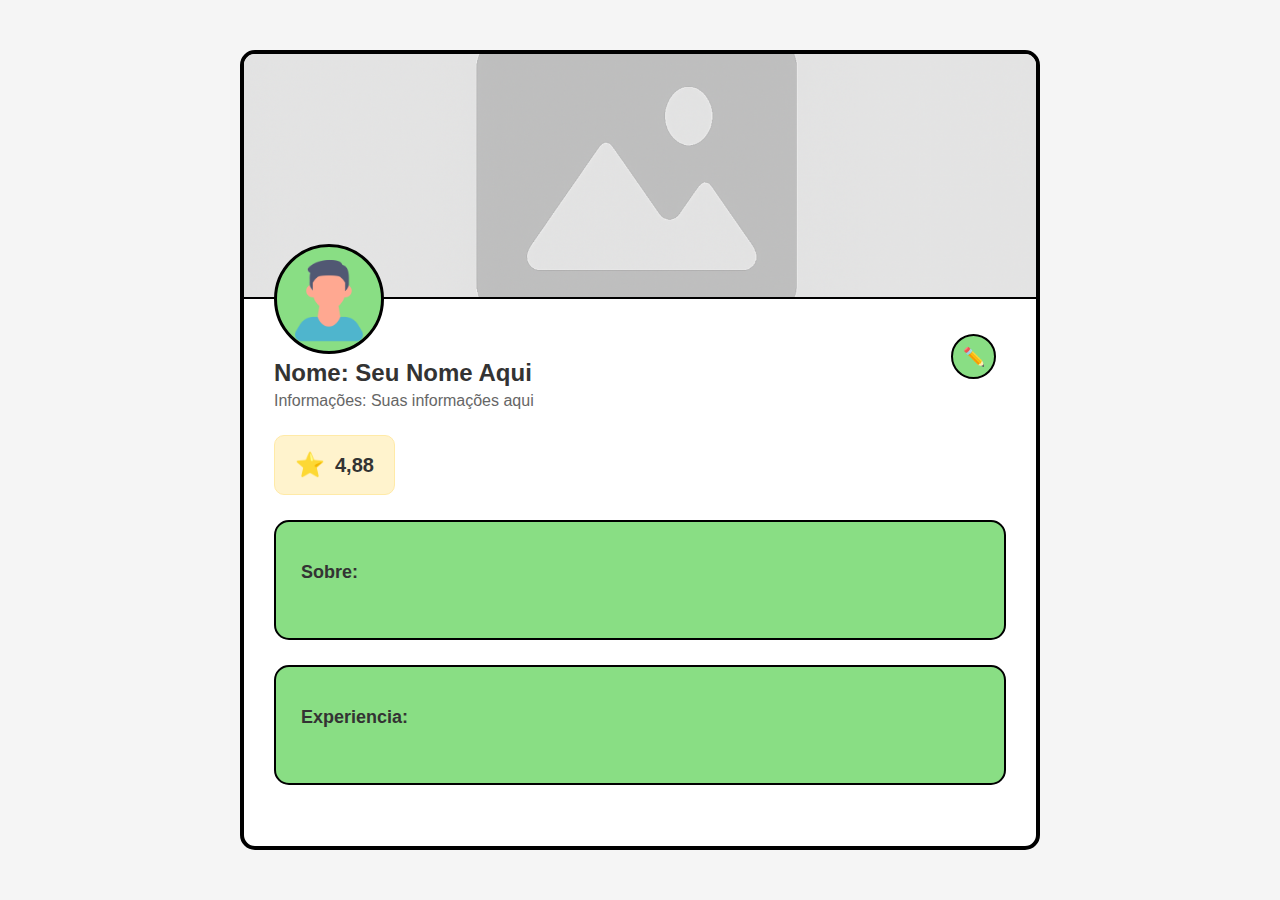
<file: index.html>
<!DOCTYPE html>
<html lang="pt-BR">

<head>
    <meta charset="UTF-8">
    <meta name="viewport" content="width=device-width, initial-scale=1.0">
    <title>Perfil do Usuário</title>
    <link rel="stylesheet" href="style.css">
</head>

<body>
    <div class="container">
        <main>
            <div class="imagens">
                <section>
                    <img class="img-banner" src="assets/imagem-sem-fundo.png" alt="imagem sem nada de fundo">
                    <img class="img-avatar" src="assets/avatar.png" alt="foto de perfil exemplo">
                </section>
            </div>

            <button id="btn">✏️</button>

            <div class="conteudo">
                <section>
                    <h3 class="nome">Nome: Seu Nome Aqui</h3>
                    <p class="info">Informações: Suas informações aqui</p>
                </section>

                <form id="form-edit">
                    <label for="nome">Nome:</label>
                    <input type="text" name="nome" placeholder="digite seu nome:" required>

                    <label for="info">Informações:</label>
                    <input type="text" name="info" placeholder="digite suas Informações:" required>

                    <label for="sobre">Sobre:</label>
                    <textarea name="sobre" class="green-input" placeholder="Escreva sobre você:" rows="4"
                        required></textarea>

                    <label for="experiencia">Experiência:</label>
                    <textarea name="experiencia" class="green-input" placeholder="Nos conte suas experiências:" rows="4"
                        required></textarea>

                    <button type="button" id="save">Salvar</button>
                </form>

                <section class="avaliacao">
                    <span class="estrela">⭐</span>
                    <p class="nota">4,88</p>
                </section>

                <section>
                    <div class="bio">
                        <h4 class="sobre">Sobre:</h4>
                    </div>
                    <div class="formacao">
                        <h4 class="experiencia">Experiencia:</h4>
                    </div>
                </section>
            </div>
        </main>
    </div>

    <script src="profile-page.js"></script>
</body>

</html>
</file>
<file: style.css>
* {
    padding: 0;
    margin: 0;
    box-sizing: border-box;
}

body {
    font-family: Arial, sans-serif;
    background: #f5f5f5;
    display: flex;
    justify-content: center;
    align-items: center;
    min-height: 100vh;
}

.container {
    margin: 20px;
    border: 4px solid #000000;
    border-radius: 15px;
    width: 800px;
    min-height: 800px;
    background: white;
    overflow: hidden;
    position: relative;
}

.imagens {
    position: relative;
}

.img-banner {
    border-bottom: 2px solid #000000;
    width: 100%;
    height: 245px;
    object-fit: cover;
    display: block;
}

.img-avatar {
    height: 110px;
    width: 110px;
    background-color: #89DE84;
    border: 3px solid #000000;
    border-radius: 50%;
    position: absolute;
    top: 190px;
    left: 30px;
    object-fit: cover;
}

.conteudo {
    padding: 20px 30px;
    margin-top: 40px;
}

.nome {
    font-size: 24px;
    margin-bottom: 5px;
    color: #333;
}

.info {
    font-size: 16px;
    color: #666;
    margin-bottom: 20px;
}

#btn {
    position: absolute;
    top: 280px;
    right: 40px;
    background: #89DE84;
    border: 2px solid #000000;
    border-radius: 50%;
    width: 45px;
    height: 45px;
    font-size: 18px;
    cursor: pointer;
    display: flex;
    align-items: center;
    justify-content: center;
    transition: all 0.3s ease;
    z-index: 10;
}

#btn:hover {
    background: #7BC976;
    transform: scale(1.1);
}

#form-edit {
    display: none;
    flex-direction: column;
    gap: 15px;
    background: #f9f9f9;
    padding: 25px;
    border-radius: 10px;
    border: 2px solid #ddd;
    margin: 20px 0;
}

#form-edit.show {
    display: flex;
}

#form-edit label {
    font-weight: bold;
    color: #333;
    margin-bottom: 5px;
}

#form-edit input,
#form-edit textarea {
    background-color: #89DE84;
    border: 2px solid #000000;
    border-radius: 15px;
    padding: 15px;
    font-size: 14px;
    font-family: Arial, sans-serif;
    color: #333;
    transition: all 0.3s ease;
}

#form-edit input:focus,
#form-edit textarea:focus {
    outline: none;
    border-color: #000000;
    background-color: #7BC976;
}

#form-edit input::placeholder,
#form-edit textarea::placeholder {
    color: #555;
    opacity: 0.8;
}

#form-edit .green-input {
    min-height: 80px;
    resize: vertical;
}

#save {
    background: #89DE84;
    color: #333;
    border: 2px solid #000000;
    padding: 12px 20px;
    border-radius: 8px;
    cursor: pointer;
    font-weight: bold;
    font-size: 16px;
    transition: all 0.3s ease;
}

#save:hover {
    background: #7BC976;
    transform: translateY(-2px);
}

.avaliacao {
    display: flex;
    align-items: center;
    gap: 10px;
    margin: 25px 0;
    padding: 15px 20px;
    background: #fff3cd;
    border-radius: 10px;
    border: 1px solid #ffeaa7;
    width: fit-content;
}

.estrela {
    font-size: 24px;
}

.nota {
    font-size: 20px;
    font-weight: bold;
    color: #333;
    margin: 0;
}

.bio,
.formacao {
    background-color: #89DE84;
    border-radius: 15px;
    margin: 25px 0;
    padding: 25px;
    border: 2px solid #000000;
    min-height: 120px;
}

.bio h4,
.formacao h4 {
    font-size: 18px;
    margin-bottom: 15px;
    color: #333;
    font-weight: bold;
}

.sobre,
.experiencia {
    margin-bottom: 10px;
}

.bio .conteudo-sobre,
.formacao .conteudo-experiencia {
    font-weight: normal;
    font-size: 14px;
    line-height: 1.4;
    color: #333;
    margin-top: 10px;
}


.bio:not(:has(.conteudo-sobre)),
.formacao:not(:has(.conteudo-experiencia)) {
    display: flex;
    align-items: center;
    justify-content: flex-start;
}


@media (max-width: 850px) {
    .container {
        width: 95%;
        margin: 10px;
    }

    .img-banner {
        height: 200px;
    }

    .img-avatar {
        top: 150px;
        width: 90px;
        height: 90px;
    }

    #btn {
        top: 230px;
        right: 25px;
        width: 40px;
        height: 40px;
        font-size: 16px;
    }
}

@media (max-width: 600px) {
    .conteudo {
        padding: 15px 20px;
    }

    .nome {
        font-size: 20px;
    }

    .info {
        font-size: 14px;
    }

    #form-edit {
        padding: 20px;
    }

    #btn {
        top: 210px;
        right: 20px;
    }
}
</file>
